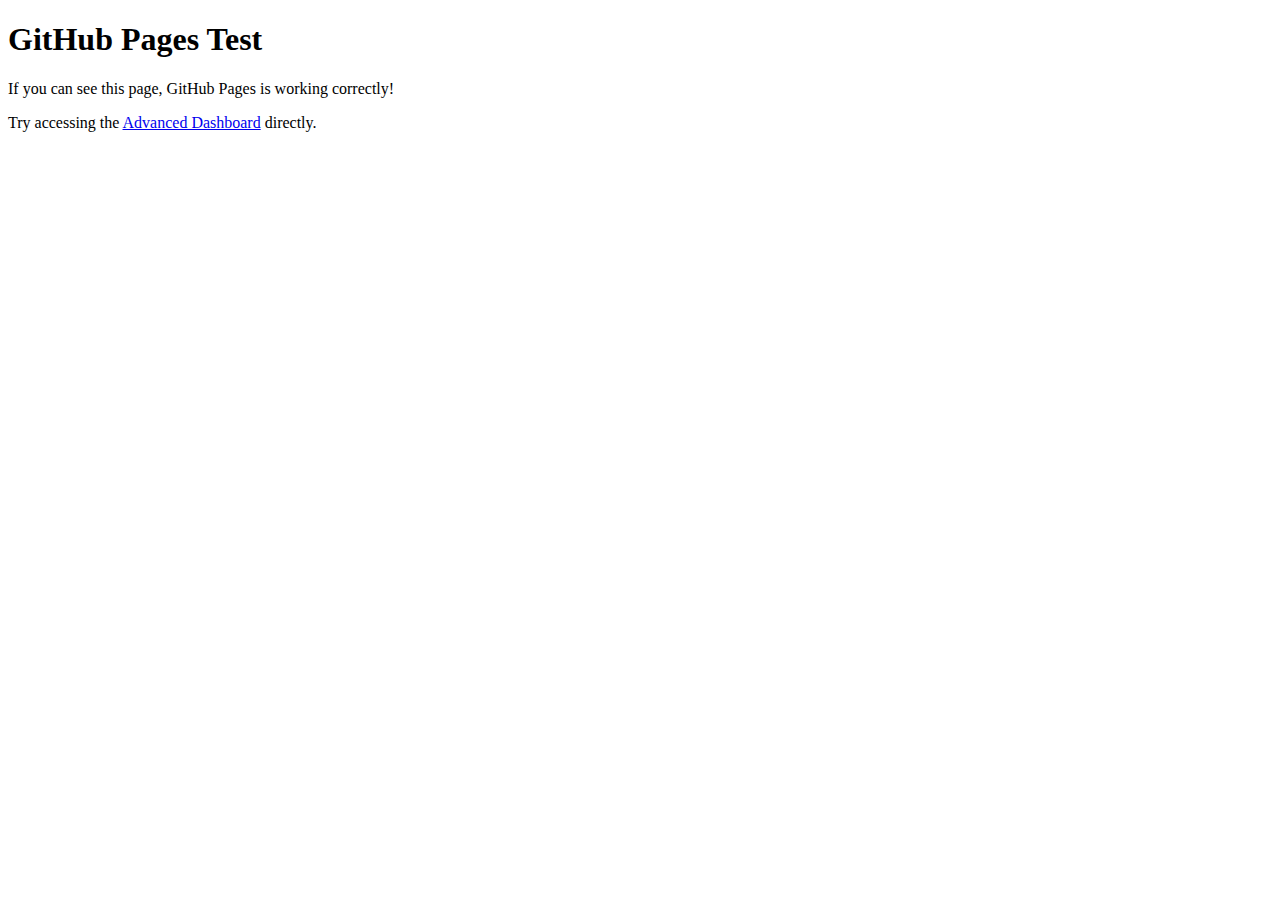
<file: test.html>
<!DOCTYPE html>
<html lang="en">
<head>
    <meta charset="UTF-8">
    <meta name="viewport" content="width=device-width, initial-scale=1.0">
    <title>Test Page</title>
</head>
<body>
    <h1>GitHub Pages Test</h1>
    <p>If you can see this page, GitHub Pages is working correctly!</p>
    <p>Try accessing the <a href="advanced-dashboard.html">Advanced Dashboard</a> directly.</p>
</body>
</html>
</file>
